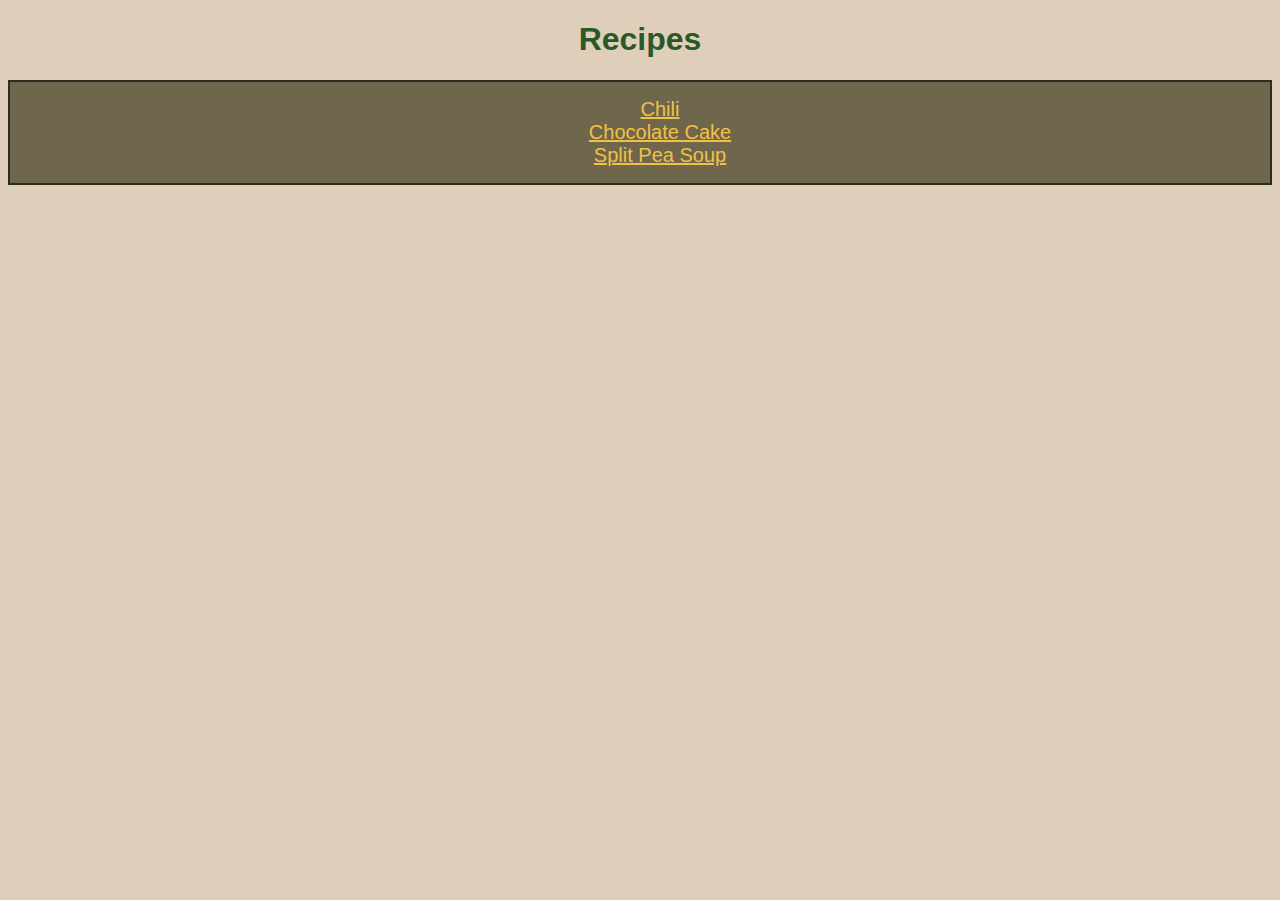
<file: index.html>
<!DOCTYPE html>
<html lang="en">
<head>
    <meta charset="UTF-8">
    <meta http-equiv="X-UA-Compatible" content="IE=edge">
    <meta name="viewport" content="width=device-width, initial-scale=1.0">
    <link rel="stylesheet" href="/style.css">
    <title>Recipes</title>
</head>
<body>
    <h1>Recipes</h1>
    <div class="overview">
    <ul id="centered-list">
        <li><a href="recipes/chili.html">Chili</a></li>
        <li><a href="recipes/cake.html">Chocolate Cake</a></li>
        <li><a href="recipes/soup.html">Split Pea Soup</a></li>
    </ul>
    </div>
</body>
</html>
</file>
<file: style.css>
body {
    font-family: sans-serif;
    background-color: rgb(223, 207, 186);
    text-align: center;
    color:rgb(96, 77, 51)
}

h1 {
    color: rgb(41, 89, 41); 
    text-align: center; 
}

h2 {
    color: rgb(63, 51, 36);
}

ul {
    list-style-type: none;
    text-align: left;
}

ol {
    text-align: left;
}

p {
    font-size: 20px;
    color:rgb(34, 68, 56);
    border: 2px solid;
    background-color: rgba(69, 129, 69, 0.429);
}

.overview {
    background-color: rgba(54, 50, 20, 0.661);
    text-align: center; 
    border: 2px solid rgb(43, 45, 30);
}

.overview li {
    list-style-type: none;
}

.overview a {
    color: rgb(242, 192, 67); 
    font-size: 20px;
}

#centered-list {
    text-align: center;
}

.soup h2 {
    text-align: center;
}

.chili-img {
    width: 400px;
}

.cake-img {
    width: 400px; 
}

.split-pea-img {
    width: 400px;
}
</file>
